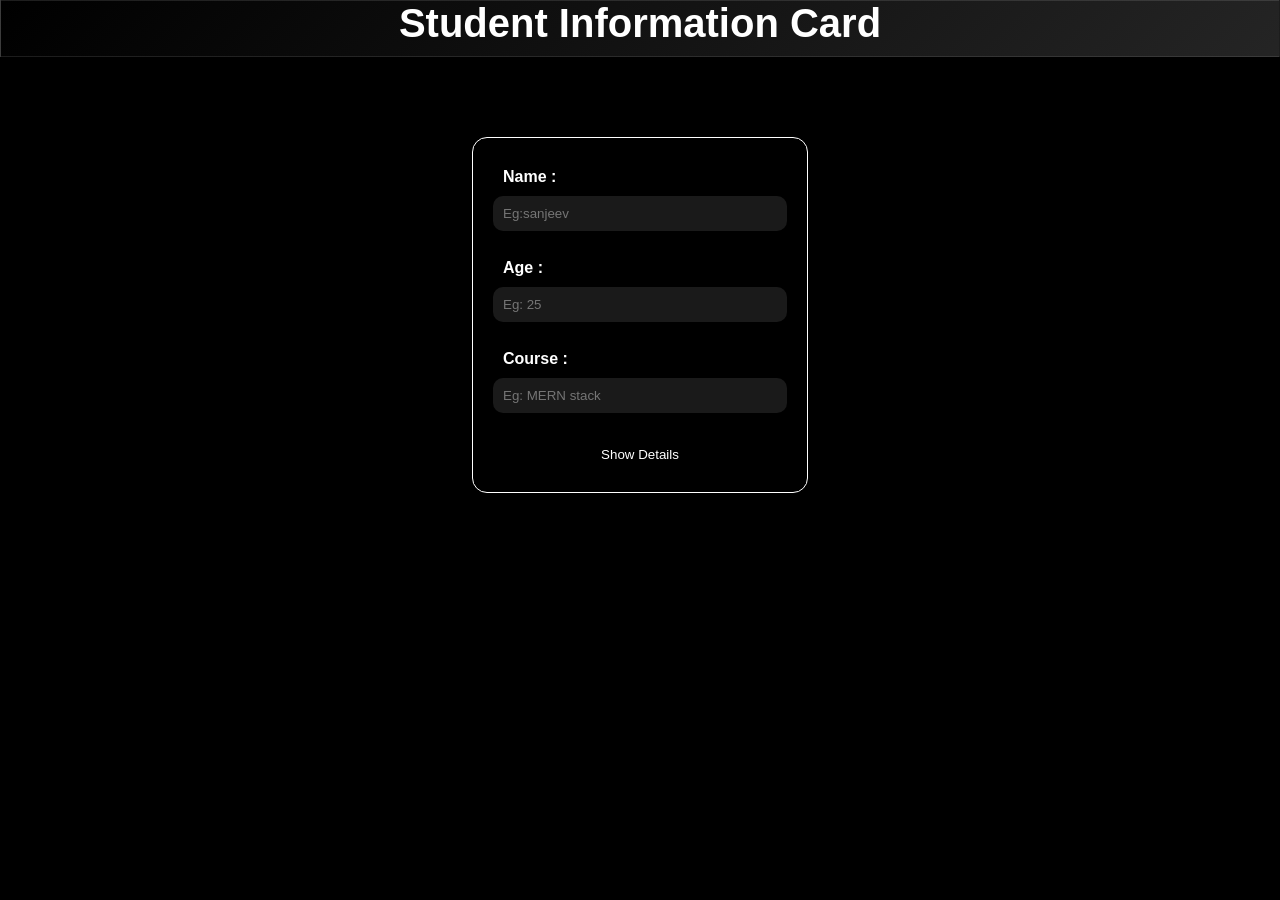
<file: assignment_1/index.html>
<!DOCTYPE html>
<html lang="en">

<head>
    <meta charset="UTF-8">
    <meta name="viewport" content="width=device-width, initial-scale=1.0">
    <link rel="stylesheet" href="style.css">
    <title> Student Information Card</title>
</head>

<body>

    <div class="header">
        <div class="navbar">
            <h1>Student Information Card</h1>
        </div>
    </div>


    <div class="inputs-container">
        <form action="process.php" method="post">
            <label for="name">Name :</label>
            <input type="text" id="name" placeholder="Eg:sanjeev" name="name" required><br><br>

            <label for="age">Age :</label>
            <input type="number" id="age" placeholder="Eg: 25" name="age" required><br><br>

            <label for="course">Course :</label>
            <input type="text" id="course" placeholder="Eg: MERN stack" name="course" required><br><br>

            <button class="btn" type="button">Show Details</button>
        </form>
    </div>
<div id="student-card"></div>

    <script src="logic.js"></script>
</body>

</html>
</file>
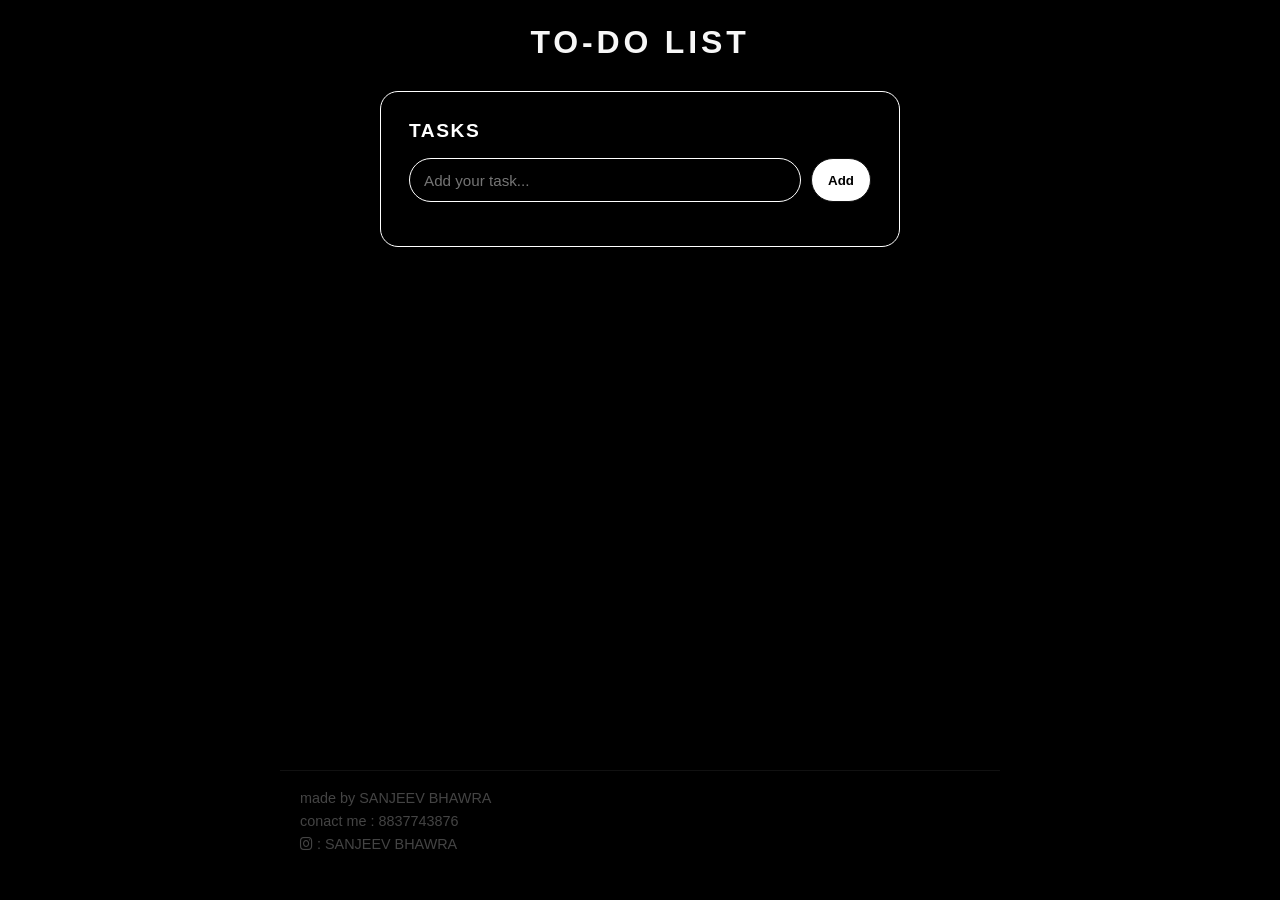
<file: assignment_2/index.html>
<!DOCTYPE html>
<html lang="en">
<head>
    <meta charset="UTF-8">
    <meta name="viewport" content="width=device-width, initial-scale=1.0">
    <title>To Do list</title>
    <link rel="stylesheet" href="style.css">
     <link rel="preconnect" href="https://fonts.googleapis.com">
<link rel="preconnect" href="https://fonts.gstatic.com" crossorigin>
<link rel="stylesheet" href="https://cdnjs.cloudflare.com/ajax/libs/font-awesome/6.7.1/css/all.min.css" integrity="sha512-5Hs3dF2AEPkpNAR7UiOHba+lRSJNeM2ECkwxUIxC1Q/FLycGTbNapWXB4tP889k5T5Ju8fs4b1P5z/iB4nMfSQ==" crossorigin="anonymous" referrerpolicy="no-referrer" />
<link href="https://fonts.googleapis.com/css2?family=Anton+SC&display=swap" rel="stylesheet">
</head>
<body>
<header>
    <div class="navbar">
    <div class="logo"> To-Do List</div>
    </div>    
    
</header>

<div class="box">
    <div class="task_log">
        Tasks
    </div>
    <div class="input-row">
        <input type="text" placeholder="Add your task..." id="inp">
        <button type="button" onclick="Add()">Add</button>
    </div>
    <div class="texts"></div>
</div>

<footer>
    <div class="foot">
        made by SANJEEV BHAWRA <BR>
        conact me : 8837743876 <BR>
        <i class="fa-brands fa-instagram"></i> : SANJEEV BHAWRA

    </div>
</footer>
<script src="todo.js"></script>

</body>
</html>
</file>
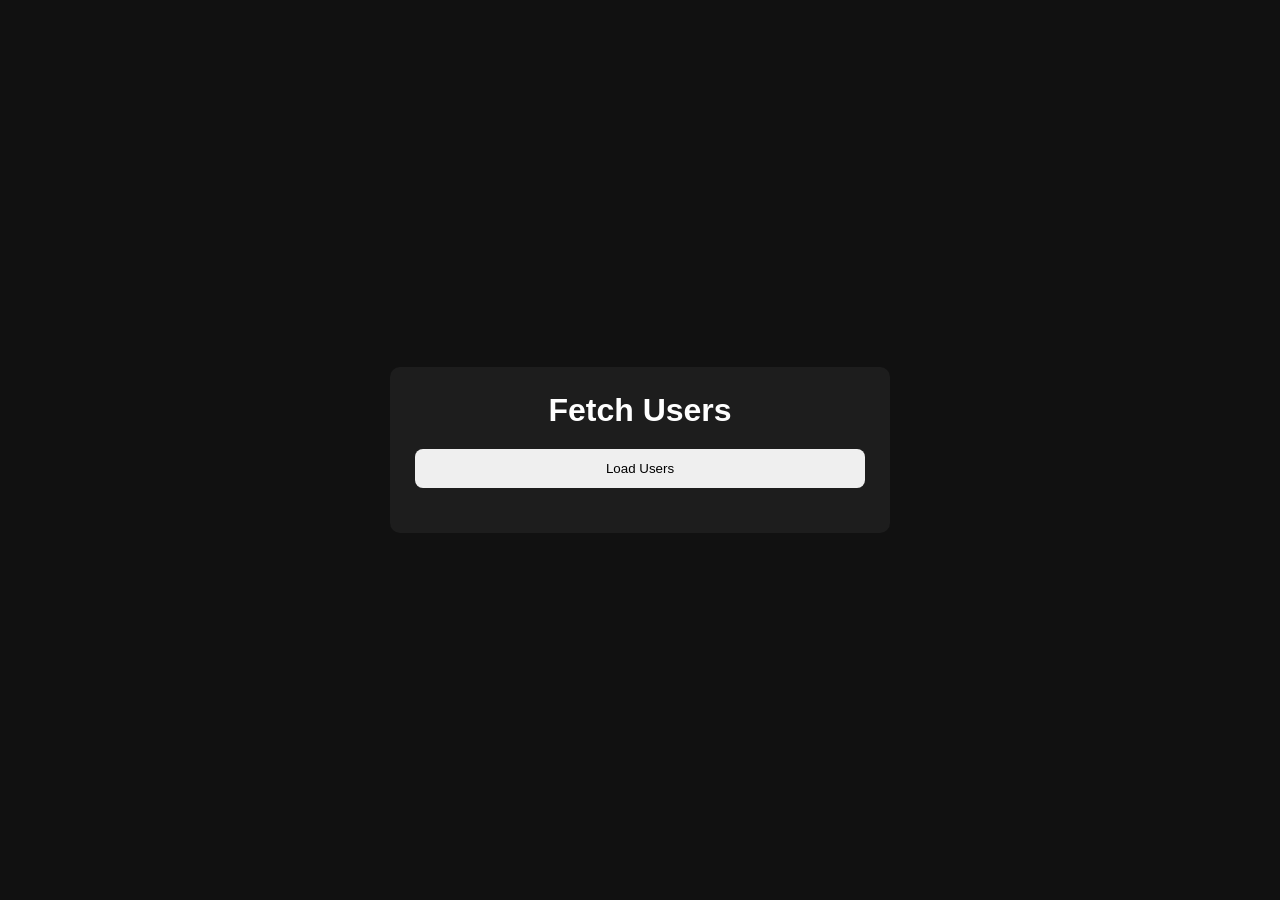
<file: assignment_4/idex.html>
<!DOCTYPE html>
<html lang="en">
<head>
    <meta charset="UTF-8">
    <meta name="viewport" content="width=device-width, initial-scale=1.0">
    <title>Fetch Users</title>
    <link rel="stylesheet" href="style.css">
</head>
<body>

    <div class="container">

        <h1>Fetch Users</h1>

        <button id="loadBtn">Load Users</button>

        <ul id="userList"></ul>

    </div>

    <script src="logic.js"></script>

</body>
</html>
</file>
<file: assignment_1/style.css>
:root{
    --backgrdcolor:#000;
    --panel:#1a1a1a;
    --fontColor:#fff;
    --accent: rgba(255,255,255,0.694);
}

*{
    box-sizing:border-box;
    margin:0;
    padding:0;
}   

body{
    background:var(--backgrdcolor);
    color:var(--fontColor);
    font-family:'Segoe UI', Tahoma, Geneva, Verdana, sans-serif;
    min-height:100vh;
    padding-bottom: 20px;
    display:flex;flex-direction:column;align-items:center;
}

.header {
    text-align: center;
    top: 0;
    bottom: 20px;
    margin-bottom: 40px;
}
.header h1 {

    font-size: 2.5rem;
    /* text-shadow: 3px 8px 9px var(--accent);   */
    margin-bottom: 10px;
}
.navbar {
    border: 1px solid rgba(231, 231, 231, 0.12);
    display: flex;
    width: 100vw;
    top: 0;
    justify-content: center;
    background: linear-gradient(135deg, var(--backgrdcolor), #81818148);
        gap: 20px;
    margin-bottom: 40px;
}

.inputs-container{
    display:flex;
    align-items:center;
    justify-content:center;
    width: 21rem;
    gap:10px;
    background:var(--backgrdcolor);
    padding:20px;
    min-height:15rem;
    border-radius:15px;
    margin-bottom:20px;
    border: 1px solid white;
}
.inputs-container:hover{
    box-shadow:0 4px 6px var(--accent)

}
.inputs-container form{
    /* display:grid;
    gap: 5px; */
    width:100%;
    max-width:360px;
}
.inputs-container input{
    padding:10px;
    border:none;
    border-radius:10px;
    width:100%;
    background:var(--panel);
    color:rgb(255, 255, 255);
    outline:2px solid transparent;
    transition:outline-color .15s ease,box-shadow .15s ease;
}
.inputs-container label{
    display:grid;
    grid-template-columns:70px 1fr;
    align-items:center;
    font-weight:bolder;
    gap:10px;
    text-align:left;
    margin: 10px;;
}
.inputs-container input:focus{
    outline-color:#4f3b3b;
    box-shadow:0 0 5px 5px rgba(255,255,255,0.519)
}



.btn{
    width:100%;
    margin-top:6px;
    background:var(--backgrdcolor);
    color:var(--fontColor);
    padding:10px 14px;
    border-radius:15px;
    border:none;
    cursor:pointer
}
.btn:hover{
    opacity:.95;
    border: 0.8px solid white;
    box-shadow:0 4px 6px var(--accent)
}

#student-card {
    width: 100%;
    width: 400px;
    margin-top: 20px;
    /* border: 1px solid white; */
    display: flex;
    border-radius: 16px;
    text-align: inline-block;
    justify-content: center;
    /* text-align: center; */
} 
#student-card button :hover {
    box-shadow: 0 4px 6px var(--accent);
    opacity: 0.95;
        box-shadow: 0 10px 20px rgba(255, 255, 255, 0.829);

}

.card {
    width: 100%;
    background: linear-gradient(135deg, var(--backgrdcolor), #81818148);
    border: 1px solid white;
    border-radius: 16px;
    padding: 24px;
    box-shadow: 0 5px 10px rgba(255, 255, 255, 0.829);
}

.card h2 {
    text-align: center;
    margin-bottom: 16px;
        text-shadow: 3px 5px 6px var(--accent);  
        font-size: 1.5rem;
    color: var(--fontColor);
    
}

.card p {
    margin: 10px 0;
    font-size: 1rem;
    gap: 1rem;
}

#student-card .card p span {
    font-weight: bold;
    color: var(--accent);
}


#student-card .close-btn {

 background:var(--backgrdcolor);
    color:var(--fontColor);
    padding:10px 14px;
    border-radius:15px;
    /* border:none; */
    cursor:pointer

}
.close-btn:hover{
    opacity:.95;
        border: 0.8px solid white;
    box-shadow:0 4px 6px var(--accent)
}

@media (max-width: 480px) {
    .inputs-container { 
        flex-direction: column;
         gap: 12px
         }
    .inputs-container input {
         width: 100%
         }
}
</file>
<file: assignment_2/style.css>
* {
    box-sizing: border-box;
}

body {
    margin: 0;
    min-height: 100vh;
    font-family: "Segoe UI", Arial, sans-serif;
    background: #000000;
    color: #f7f7f7;
}

header {
    padding: 24px 20px 10px;
}

.navbar {
    max-width: 720px;
    margin: 0 auto;
    text-align: center;
}

.logo {
    font-size: 2rem;
    font-weight: 700;
    letter-spacing: 0.12em;
    text-transform: uppercase;
}

.box {
    max-width: 520px;
    margin: 20px auto 40px;
    padding: 28px;
    background: #000000;
    border: 1px solid #ffffff;
    border-radius: 18px;
    box-shadow: 0 10px 30px rgba(0, 0, 0, 0.06);
}

.task_log {
    margin-bottom: 16px;
    font-size: 1.2rem;
    font-weight: 600;
    text-transform: uppercase;
    letter-spacing: 0.08em;
    color: #ffffff;
}

.input-row {
    display: flex;
    gap: 10px;
    margin-bottom: 16px;
}

input {
    flex: 1;
    height: 44px;
    padding: 0 14px;
    border: 1px solid #ffffff;
    border-radius: 999px;
    background: #000000;
    color: #ffffff;
    font-size: 0.95rem;
}

input:focus {
    outline: none;
    border-color: #b0b0b0;
    box-shadow: 0 0 0 3px rgba(187, 187, 187, 0.08);
}

button {
    border: 1px solid #111;
    border-radius: 999px;
    padding: 0 16px;
    background: #ffffff;
    color: #000000;
    cursor: pointer;
    font-weight: 600;
    transition: transform 0.2s ease, box-shadow 0.2s ease;
}

button:hover {
    transform: translateY(-1px);
    box-shadow: 0 6px 16px rgba(255, 255, 255, 0.465);
}

.texts {
    display: flex;
    flex-direction: column;
    gap: 10px;
    margin-top: 10px;
}

.task-item {
    display: flex;
    align-items: center;
    justify-content: space-between;
    gap: 10px;
    padding: 12px 14px;
    border: 1px solid #d9d9d9;
    border-radius: 12px;
    background: #000000;
}

.task-item .task-text {
    flex: 1;
    font-size: 0.95rem;
}

.task-toggle,
.task-delete {
    display: inline-flex;
    align-items: center;
    justify-content: center;
    width: 34px;
    height: 34px;
    padding: 0;
    border: none;
    background: transparent;
    color: #d2d2d2;
}

.task-toggle:hover,
.task-delete:hover {
    background: #000000;
    box-shadow: none;
    transform: none;
}

.completed {
    background: #ffffffc9;
    color: #000000;
    border-color: #111;
}

.completed .task-text {
    color: #000000;
    text-decoration: line-through;
}

.completed .task-toggle {
    color: #fff9f9;
}

footer {
    padding: 0 20px 28px;
}

.foot {
    max-width: 720px;
    margin: 0 auto;
    padding: 16px 20px;
    border-top: 1px solid #111;
    font-size: 0.9rem;
    color: #444;
    line-height: 1.6;
}

@media (max-width: 480px) {
    .box {
        margin: 16px 12px 24px;
        padding: 20px;
    }

    .input-row {
        flex-direction: column;
    }

    button {
        height: 44px;
    }
}
</file>
<file: assignment_4/style.css>
*{
    margin:0;
    padding:0;
    box-sizing:border-box;
    font-family:Arial, Helvetica, sans-serif;
}

body{
    background:#111;
    color:white;
    display:flex;
    justify-content:center;
    align-items:center;
    min-height:100vh;
}

.container{
    width:500px;
    background:#1d1d1d;
    padding:25px;
    border-radius:10px;
}

h1{
    text-align:center;
    margin-bottom:20px;
}

button{
    width:100%;
    padding:12px;
    border:none;
    border-radius:8px;
    cursor:pointer;
    margin-bottom:20px;
}

button:hover{
    opacity:.9;
}

ul{
    list-style:none;
}

li{
    background:#2b2b2b;
    margin-bottom:12px;
    padding:15px;
    border-radius:8px;
}

p{
    margin-top:5px;
}
</file>
